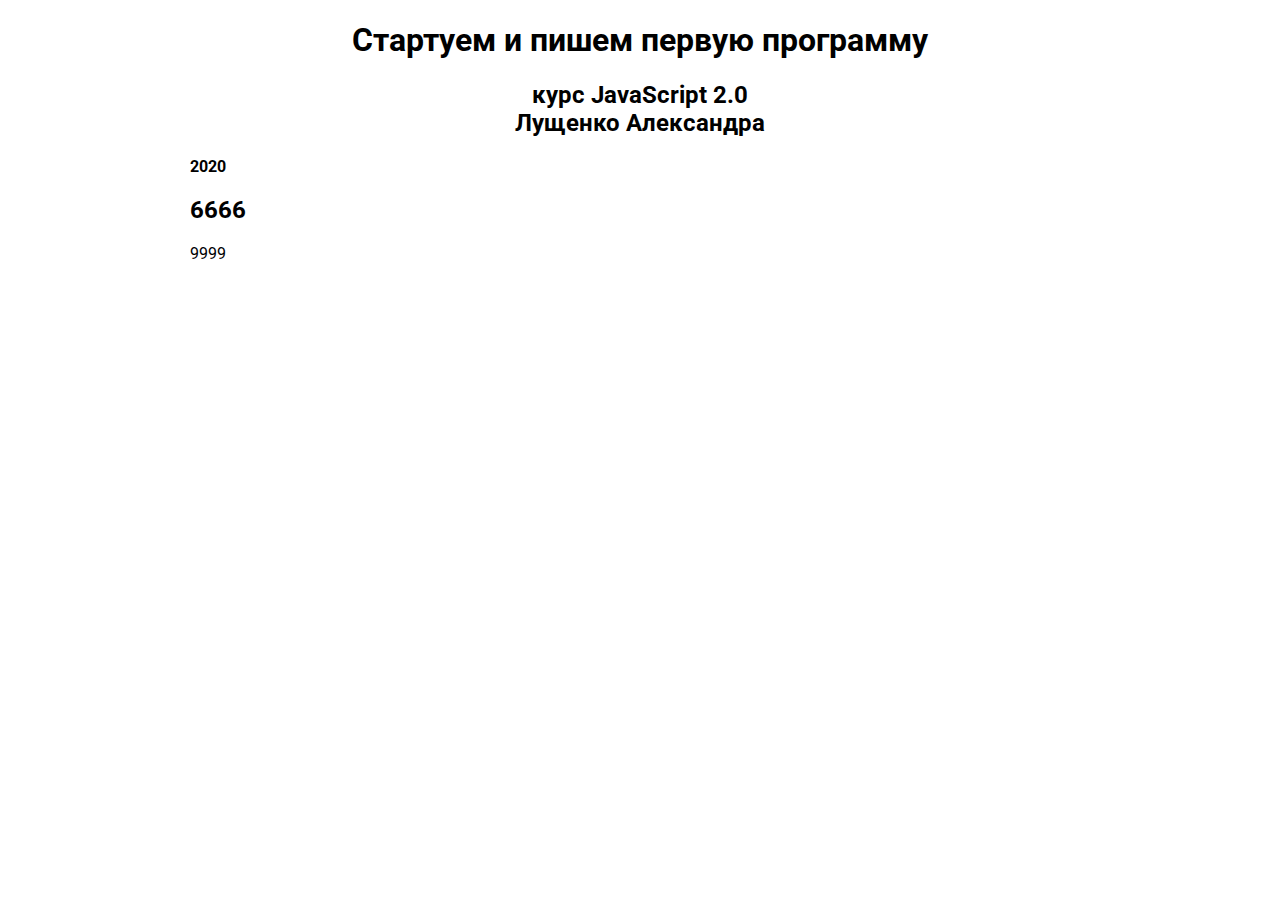
<file: Unit 1/app/index.html>
<!DOCTYPE html>
<html lang="en">

<head>
    <meta charset="UTF-8">
    <meta name="viewport" content="width=device-width, initial-scale=1.0">
    <link href="https://fonts.googleapis.com/css?family=Roboto&display=swap" rel="stylesheet">
    <link rel="stylesheet" href="style.css">

    <meta http-equiv="X-UA-Compatible" content="ie=edge">
    <title>Document</title>
</head>

<body>
    <div class="container">
        <h1 class="text-center">Стартуем и пишем первую программу</h1>
        <h2 class="text-center">курс JavaScript 2.0 <br> Лущенко Александра</h2>

        <div id="out">1111</div>
        <h2 class="header">Hello</h2>
        <p id="one">Lorem ipsum dolor sit amet consectetur adipisicing elit. A facilis eveniet architecto laudantium perferendis rem debitis illo, tempore quia temporibus corrupti vitae minus adipisci quam necessitatibus non. Facere, cum est.
        </p>

    </div>

    <script src="script.js"></script>
</body>

</html>
</file>
<file: Unit 1/app/style.css>
body {
    font-family: 'Roboto', sans-serif;
}

h1,
h2,
h3,
h4,
h5,
h6 {
    font-family: 'Roboto', sans-serif;
}

.container {
    width: 80%;
    max-width: 900px;
    margin: 20px auto;
}

.text-center {
    text-align: center;
}
</file>
